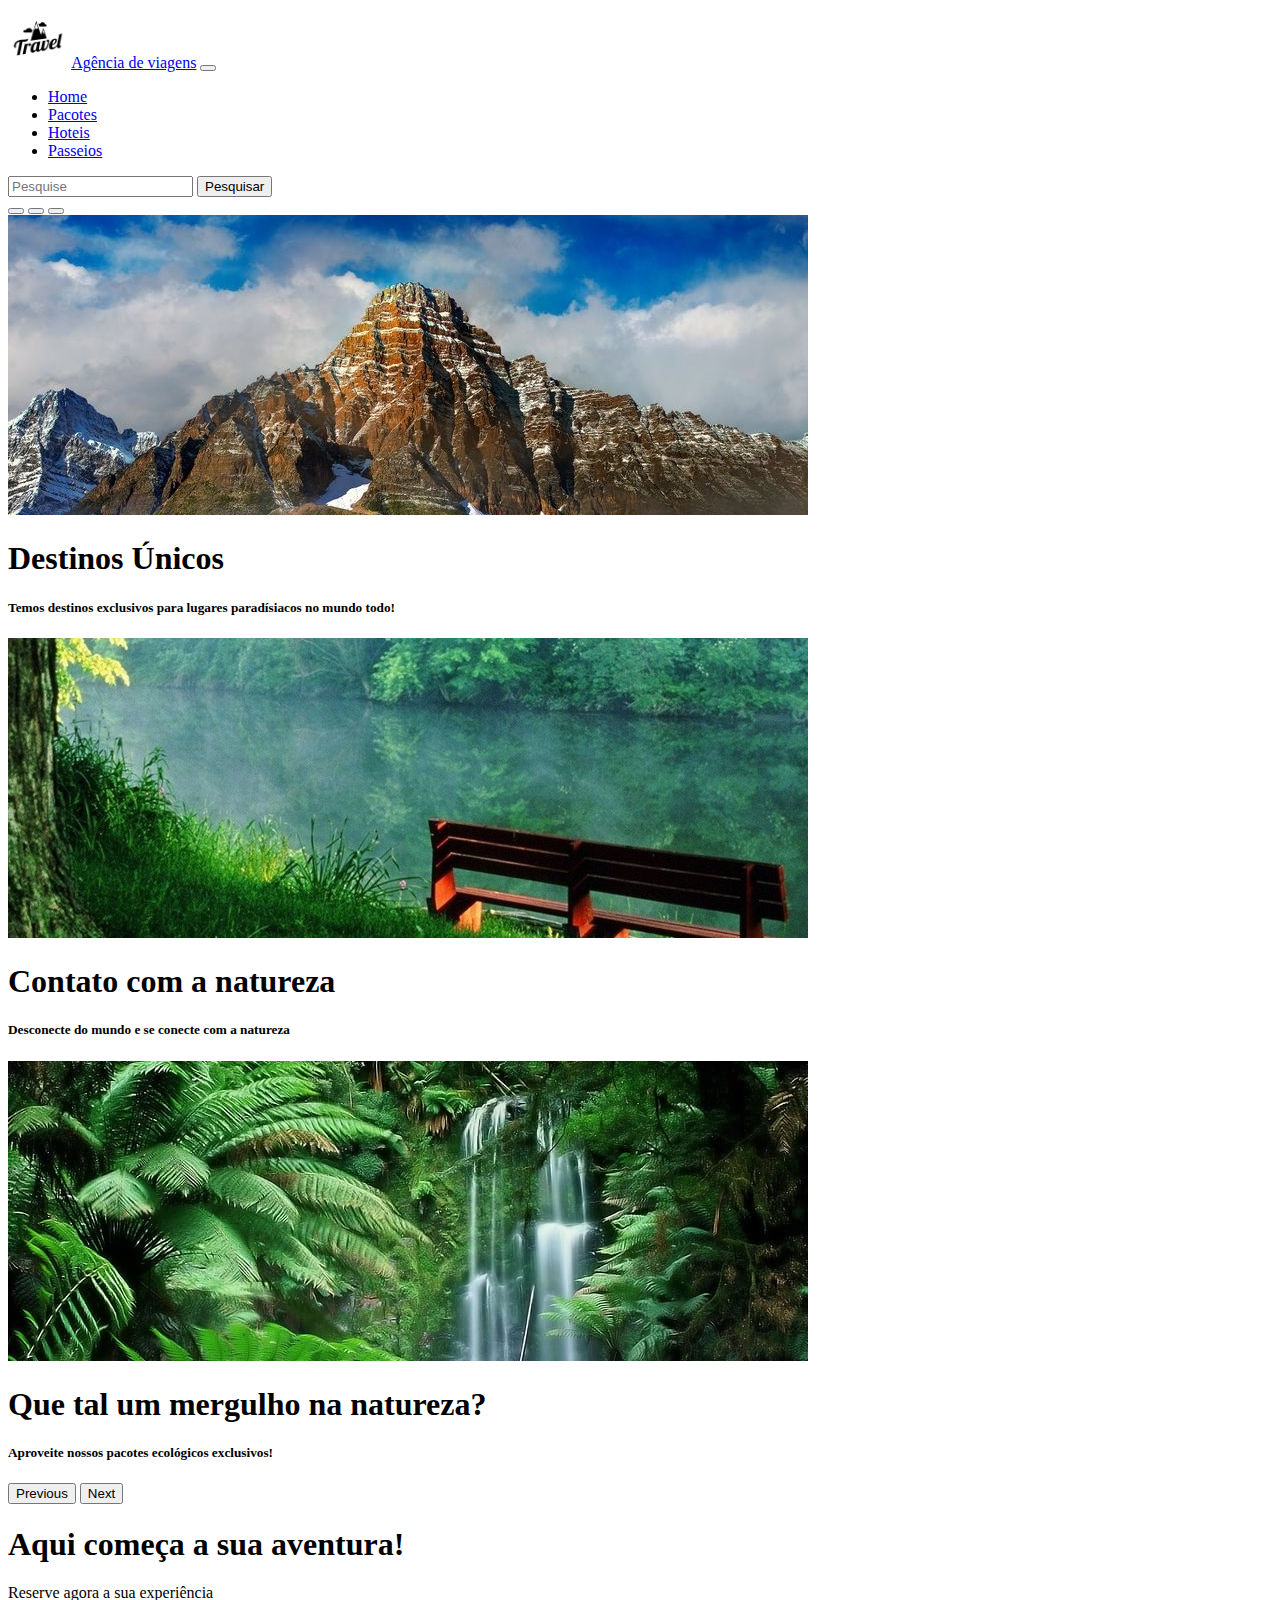
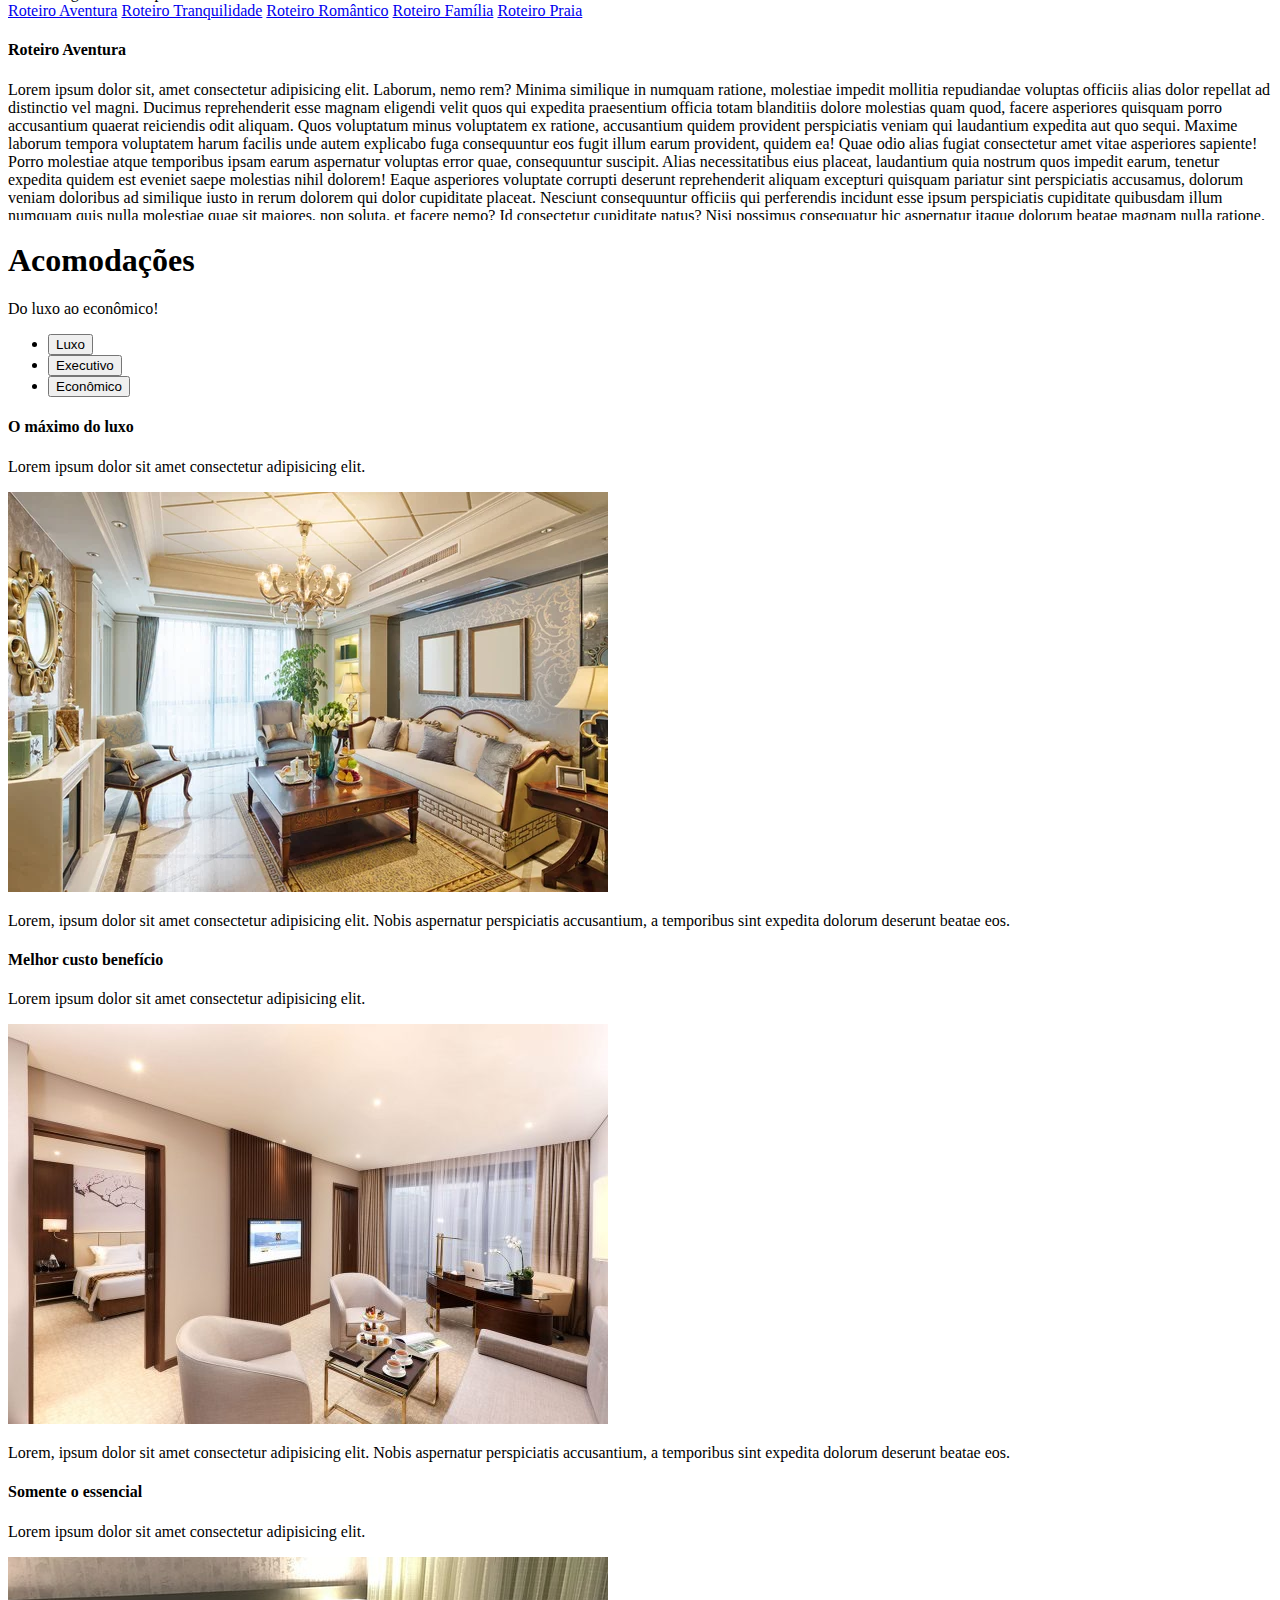
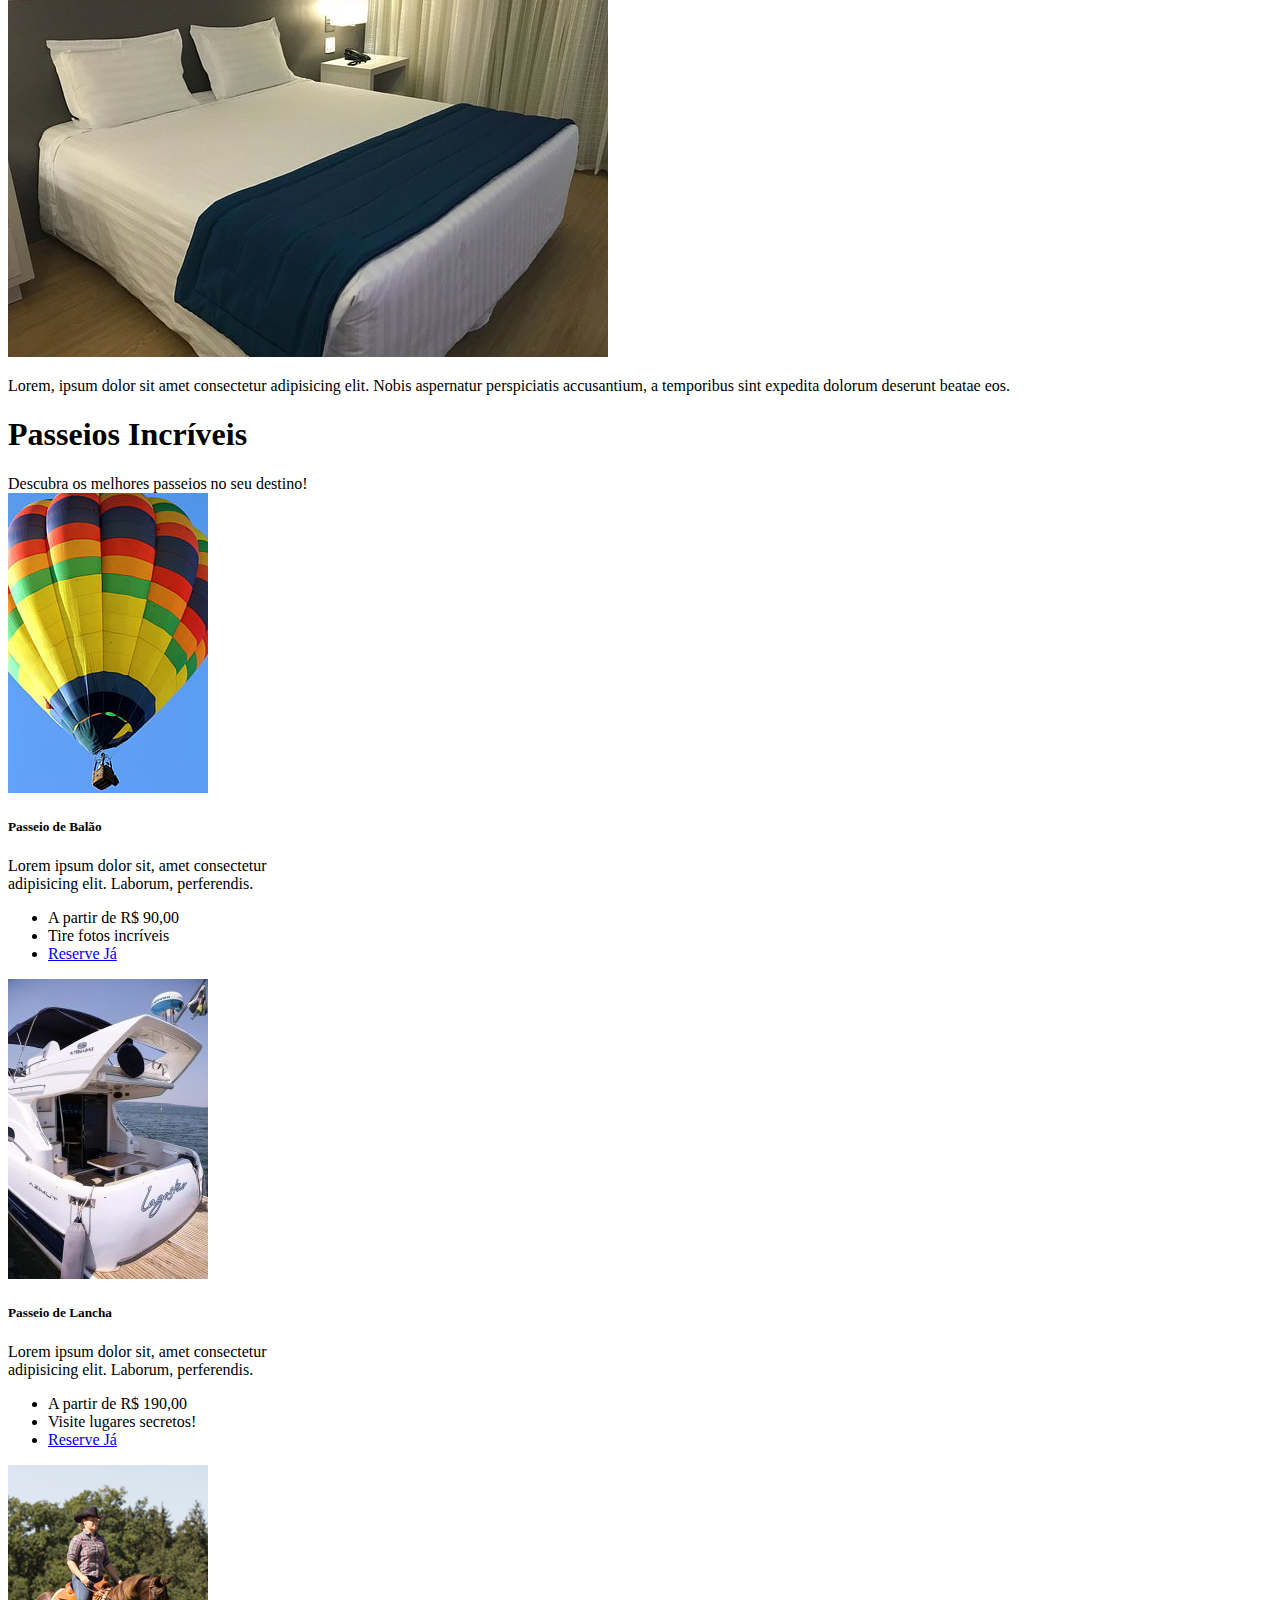
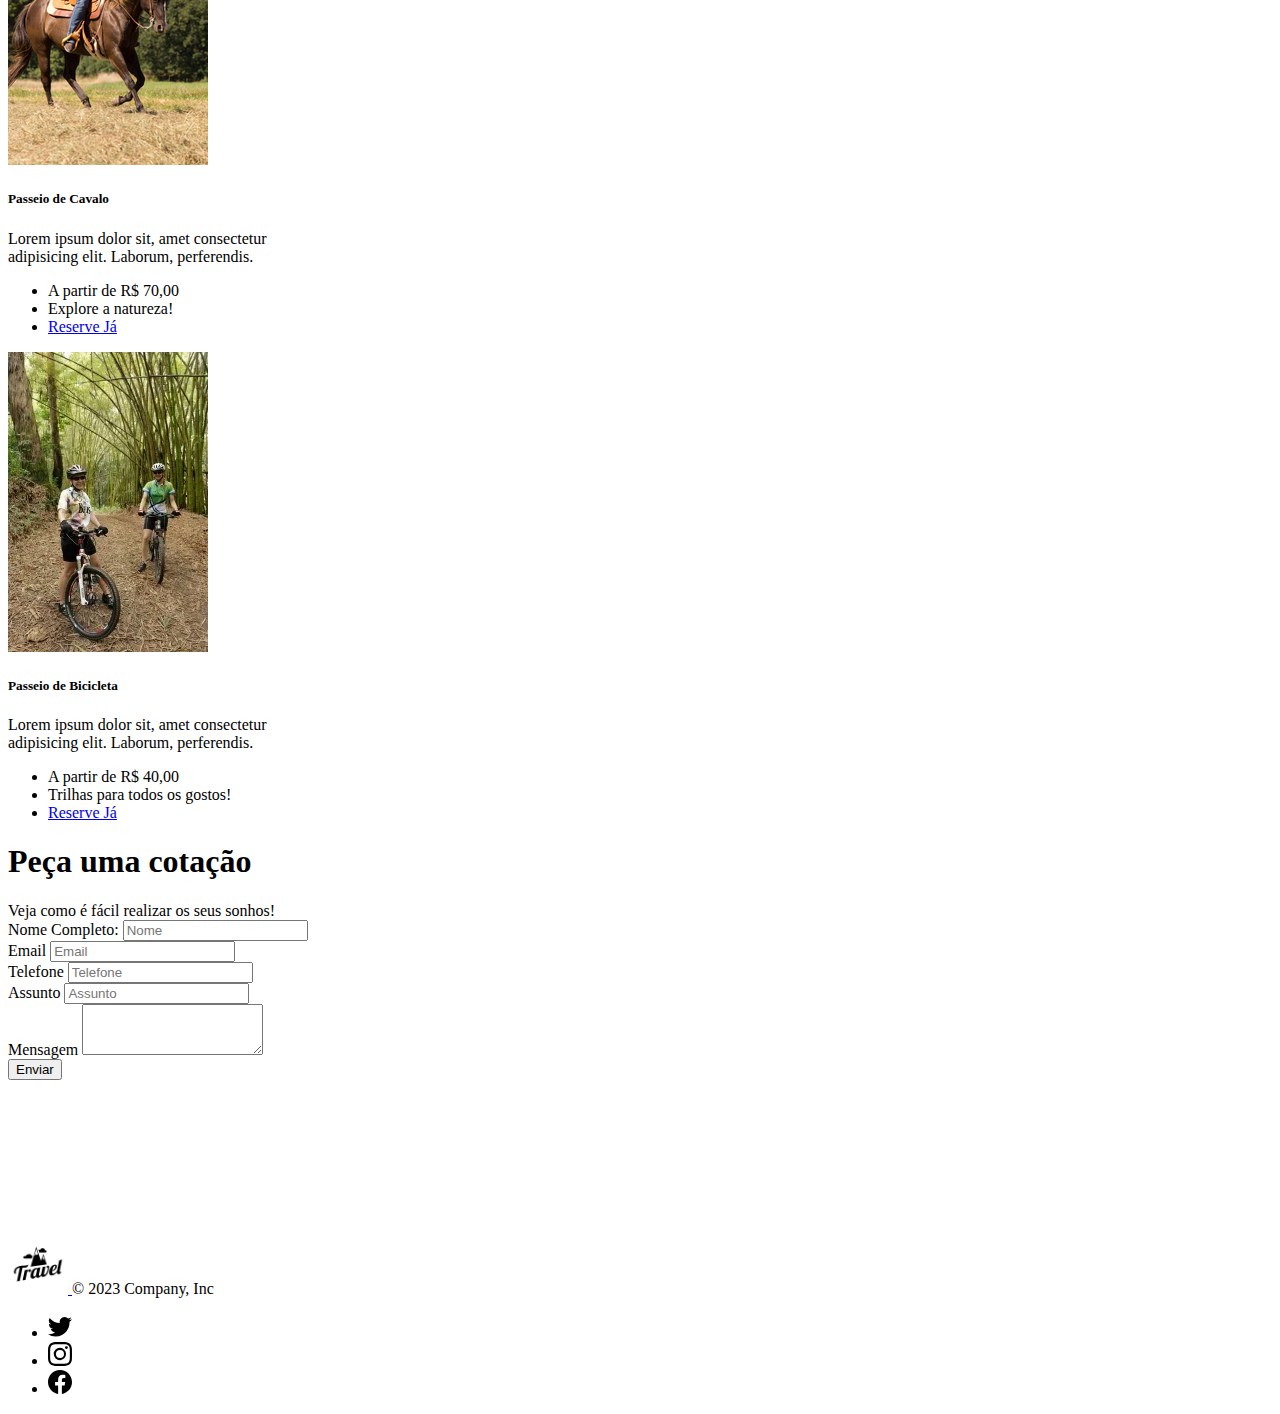
<file: index.html>
<!DOCTYPE html>
<html lang="en">

<head>
  <meta charset="UTF-8" />
  <meta name="viewport" content="width=device-width, initial-scale=1.0" />
  <title>Agencia de viagens</title>

  <!-- CSS -->
  <link href="https://cdn.jsdelivr.net/npm/bootstrap@5.3.2/dist/css/bootstrap.min.css" rel="stylesheet"
    integrity="sha384-T3c6CoIi6uLrA9TneNEoa7RxnatzjcDSCmG1MXxSR1GAsXEV/Dwwykc2MPK8M2HN" crossorigin="anonymous" />
  <link href="css/scrollspy-roteiro.css" rel="stylesheet" />
</head>

<body>
  <!-- Navbar -->
  <nav class="navbar navbar-expand-lg bg-primary navbar-dark">
    <div class="container-fluid">
      <img src="images/logo.png" width="60" alt="Logo" class="me-2" />
      <a class="navbar-brand me-5" href="#">Agência de viagens</a>
      <button class="navbar-toggler" type="button" data-bs-toggle="collapse" data-bs-target="#navbarSupportedContent"
        aria-controls="navbarSupportedContent" aria-expanded="false" aria-label="Toggle navigation">
        <span class="navbar-toggler-icon"></span>
      </button>
      <div class="collapse navbar-collapse" id="navbarSupportedContent">
        <ul class="navbar-nav me-auto mb-2 mb-lg-0">
          <li class="nav-item">
            <a class="nav-link active" aria-current="page" href="index.html">Home</a>
          </li>
          <li class="nav-item">
            <a class="nav-link" href="pacotes.html">Pacotes</a>
          </li>
          <li class="nav-item">
            <a class="nav-link" href="hoteis.html">Hoteis</a>
          </li>
          <li class="nav-item">
            <a class="nav-link" href="passeios.html">Passeios</a>
          </li>
        </ul>
        <form class="d-flex" role="search">
          <input class="form-control me-2" type="search" placeholder="Pesquise" aria-label="Pesquise" />
          <button class="btn btn-secondary" type="submit">Pesquisar</button>
        </form>
      </div>
    </div>
  </nav>

  <div class="container text-center">
    <!-- Corousel -->
    <div id="carouselExampleCaptions" class="carousel slide mt-1 d-none d-lg-block">
      <div class="carousel-indicators">
        <button type="button" data-bs-target="#carouselExampleCaptions" data-bs-slide-to="0" class="active"
          aria-current="true" aria-label="Slide 1"></button>
        <button type="button" data-bs-target="#carouselExampleCaptions" data-bs-slide-to="1"
          aria-label="Slide 2"></button>
        <button type="button" data-bs-target="#carouselExampleCaptions" data-bs-slide-to="2"
          aria-label="Slide 3"></button>
      </div>
      <div class="carousel-inner">
        <div class="carousel-item active">
          <img src="images/img1.jpg" class="d-block w-100" alt="Montanha" />
          <div class="carousel-caption d-none d-md-block">
            <h1>Destinos Únicos</h1>
            <h5>
              Temos destinos exclusivos para lugares paradísiacos no mundo
              todo!
            </h5>
          </div>
        </div>
        <div class="carousel-item">
          <img src="images/img2.jpg" class="d-block w-100" alt="Rio" />
          <div class="carousel-caption d-none d-md-block">
            <h1>Contato com a natureza</h1>
            <h5>Desconecte do mundo e se conecte com a natureza</h5>
          </div>
        </div>
        <div class="carousel-item">
          <img src="images/img3.jpg" class="d-block w-100" alt="Cachoeira" />
          <div class="carousel-caption d-none d-md-block">
            <h1>Que tal um mergulho na natureza?</h1>
            <h5>Aproveite nossos pacotes ecológicos exclusivos!</h5>
          </div>
        </div>
      </div>
      <button class="carousel-control-prev" type="button" data-bs-target="#carouselExampleCaptions"
        data-bs-slide="prev">
        <span class="carousel-control-prev-icon" aria-hidden="true"></span>
        <span class="visually-hidden">Previous</span>
      </button>
      <button class="carousel-control-next" type="button" data-bs-target="#carouselExampleCaptions"
        data-bs-slide="next">
        <span class="carousel-control-next-icon" aria-hidden="true"></span>
        <span class="visually-hidden">Next</span>
      </button>
    </div>

    <!-- Title and SubTitle Scroll spy-->
    <h1 class="display-5 mt-5">Aqui começa a sua aventura!</h1>
    <div>Reserve agora a sua experiência</div>

    <!-- Scroll spy -->
    <div class="row mt-4">
      <div class="col-lg-3">
        <div id="list-roteiro" class="list-group">
          <a class="list-group-item list-group-item-action" href="#list-roteiro-1">Roteiro Aventura</a>
          <a class="list-group-item list-group-item-action" href="#list-roteiro-2">Roteiro Tranquilidade</a>
          <a class="list-group-item list-group-item-action" href="#list-roteiro-3">Roteiro Romântico</a>
          <a class="list-group-item list-group-item-action" href="#list-roteiro-4">Roteiro Família</a>
          <a class="list-group-item list-group-item-action" href="#list-roteiro-5">Roteiro Praia</a>
        </div>
      </div>
      <div class="col-lg-9">
        <div data-bs-spy="scroll" data-bs-target="#list-roteiro" data-bs-smooth-scroll="true" class="scrollspy-roteiro"
          tabindex="0">
          <h4 id="list-roteiro-1">Roteiro Aventura</h4>
          <p>
            Lorem ipsum dolor sit, amet consectetur adipisicing elit. Laborum,
            nemo rem? Minima similique in numquam ratione, molestiae impedit
            mollitia repudiandae voluptas officiis alias dolor repellat ad
            distinctio vel magni. Ducimus reprehenderit esse magnam eligendi
            velit quos qui expedita praesentium officia totam blanditiis
            dolore molestias quam quod, facere asperiores quisquam porro
            accusantium quaerat reiciendis odit aliquam. Quos voluptatum minus
            voluptatem ex ratione, accusantium quidem provident perspiciatis
            veniam qui laudantium expedita aut quo sequi. Maxime laborum
            tempora voluptatem harum facilis unde autem explicabo fuga
            consequuntur eos fugit illum earum provident, quidem ea! Quae odio
            alias fugiat consectetur amet vitae asperiores sapiente! Porro
            molestiae atque temporibus ipsam earum aspernatur voluptas error
            quae, consequuntur suscipit. Alias necessitatibus eius placeat,
            laudantium quia nostrum quos impedit earum, tenetur expedita
            quidem est eveniet saepe molestias nihil dolorem! Eaque asperiores
            voluptate corrupti deserunt reprehenderit aliquam excepturi
            quisquam pariatur sint perspiciatis accusamus, dolorum veniam
            doloribus ad similique iusto in rerum dolorem qui dolor cupiditate
            placeat. Nesciunt consequuntur officiis qui perferendis incidunt
            esse ipsum perspiciatis cupiditate quibusdam illum numquam quis
            nulla molestiae quae sit maiores, non soluta, et facere nemo? Id
            consectetur cupiditate natus? Nisi possimus consequatur hic
            aspernatur itaque dolorum beatae magnam nulla ratione. Ab
            doloremque numquam expedita aperiam.
          </p>
          <h4 id="list-roteiro-2">Roteiro Tranquilidade</h4>
          <p>
            Lorem ipsum dolor sit, amet consectetur adipisicing elit. Laborum,
            nemo rem? Minima similique in numquam ratione, molestiae impedit
            mollitia repudiandae voluptas officiis alias dolor repellat ad
            distinctio vel magni. Ducimus reprehenderit esse magnam eligendi
            velit quos qui expedita praesentium officia totam blanditiis
            dolore molestias quam quod, facere asperiores quisquam porro
            accusantium quaerat reiciendis odit aliquam. Quos voluptatum minus
            voluptatem ex ratione, accusantium quidem provident perspiciatis
            veniam qui laudantium expedita aut quo sequi. Maxime laborum
            tempora voluptatem harum facilis unde autem explicabo fuga
            consequuntur eos fugit illum earum provident, quidem ea! Quae odio
            alias fugiat consectetur amet vitae asperiores sapiente! Porro
            molestiae atque temporibus ipsam earum aspernatur voluptas error
            quae, consequuntur suscipit. Alias necessitatibus eius placeat,
            laudantium quia nostrum quos impedit earum, tenetur expedita
            quidem est eveniet saepe molestias nihil dolorem! Eaque asperiores
            voluptate corrupti deserunt reprehenderit aliquam excepturi
            quisquam pariatur sint perspiciatis accusamus, dolorum veniam
            doloribus ad similique iusto in rerum dolorem qui dolor cupiditate
            placeat. Nesciunt consequuntur officiis qui perferendis incidunt
            esse ipsum perspiciatis cupiditate quibusdam illum numquam quis
            nulla molestiae quae sit maiores, non soluta, et facere nemo? Id
            consectetur cupiditate natus? Nisi possimus consequatur hic
            aspernatur itaque dolorum beatae magnam nulla ratione. Ab
            doloremque numquam expedita aperiam.
          </p>
          <h4 id="list-roteiro-3">Roteiro Romântico</h4>
          <p>
            Lorem ipsum dolor sit, amet consectetur adipisicing elit. Laborum,
            nemo rem? Minima similique in numquam ratione, molestiae impedit
            mollitia repudiandae voluptas officiis alias dolor repellat ad
            distinctio vel magni. Ducimus reprehenderit esse magnam eligendi
            velit quos qui expedita praesentium officia totam blanditiis
            dolore molestias quam quod, facere asperiores quisquam porro
            accusantium quaerat reiciendis odit aliquam. Quos voluptatum minus
            voluptatem ex ratione, accusantium quidem provident perspiciatis
            veniam qui laudantium expedita aut quo sequi. Maxime laborum
            tempora voluptatem harum facilis unde autem explicabo fuga
            consequuntur eos fugit illum earum provident, quidem ea! Quae odio
            alias fugiat consectetur amet vitae asperiores sapiente! Porro
            molestiae atque temporibus ipsam earum aspernatur voluptas error
            quae, consequuntur suscipit. Alias necessitatibus eius placeat,
            laudantium quia nostrum quos impedit earum, tenetur expedita
            quidem est eveniet saepe molestias nihil dolorem! Eaque asperiores
            voluptate corrupti deserunt reprehenderit aliquam excepturi
            quisquam pariatur sint perspiciatis accusamus, dolorum veniam
            doloribus ad similique iusto in rerum dolorem qui dolor cupiditate
            placeat. Nesciunt consequuntur officiis qui perferendis incidunt
            esse ipsum perspiciatis cupiditate quibusdam illum numquam quis
            nulla molestiae quae sit maiores, non soluta, et facere nemo? Id
            consectetur cupiditate natus? Nisi possimus consequatur hic
            aspernatur itaque dolorum beatae magnam nulla ratione. Ab
            doloremque numquam expedita aperiam.
          </p>
          <h4 id="list-roteiro-4">Roteiro Família</h4>
          <p>
            Lorem ipsum dolor sit, amet consectetur adipisicing elit. Laborum,
            nemo rem? Minima similique in numquam ratione, molestiae impedit
            mollitia repudiandae voluptas officiis alias dolor repellat ad
            distinctio vel magni. Ducimus reprehenderit esse magnam eligendi
            velit quos qui expedita praesentium officia totam blanditiis
            dolore molestias quam quod, facere asperiores quisquam porro
            accusantium quaerat reiciendis odit aliquam. Quos voluptatum minus
            voluptatem ex ratione, accusantium quidem provident perspiciatis
            veniam qui laudantium expedita aut quo sequi. Maxime laborum
            tempora voluptatem harum facilis unde autem explicabo fuga
            consequuntur eos fugit illum earum provident, quidem ea! Quae odio
            alias fugiat consectetur amet vitae asperiores sapiente! Porro
            molestiae atque temporibus ipsam earum aspernatur voluptas error
            quae, consequuntur suscipit. Alias necessitatibus eius placeat,
            laudantium quia nostrum quos impedit earum, tenetur expedita
            quidem est eveniet saepe molestias nihil dolorem! Eaque asperiores
            voluptate corrupti deserunt reprehenderit aliquam excepturi
            quisquam pariatur sint perspiciatis accusamus, dolorum veniam
            doloribus ad similique iusto in rerum dolorem qui dolor cupiditate
            placeat. Nesciunt consequuntur officiis qui perferendis incidunt
            esse ipsum perspiciatis cupiditate quibusdam illum numquam quis
            nulla molestiae quae sit maiores, non soluta, et facere nemo? Id
            consectetur cupiditate natus? Nisi possimus consequatur hic
            aspernatur itaque dolorum beatae magnam nulla ratione. Ab
            doloremque numquam expedita aperiam.
          </p>
          <h4 id="list-roteiro-5">Roteiro Praia</h4>
          <p>
            Lorem ipsum dolor sit, amet consectetur adipisicing elit. Laborum,
            nemo rem? Minima similique in numquam ratione, molestiae impedit
            mollitia repudiandae voluptas officiis alias dolor repellat ad
            distinctio vel magni. Ducimus reprehenderit esse magnam eligendi
            velit quos qui expedita praesentium officia totam blanditiis
            dolore molestias quam quod, facere asperiores quisquam porro
            accusantium quaerat reiciendis odit aliquam. Quos voluptatum minus
            voluptatem ex ratione, accusantium quidem provident perspiciatis
            veniam qui laudantium expedita aut quo sequi. Maxime laborum
            tempora voluptatem harum facilis unde autem explicabo fuga
            consequuntur eos fugit illum earum provident, quidem ea! Quae odio
            alias fugiat consectetur amet vitae asperiores sapiente! Porro
            molestiae atque temporibus ipsam earum aspernatur voluptas error
            quae, consequuntur suscipit. Alias necessitatibus eius placeat,
            laudantium quia nostrum quos impedit earum, tenetur expedita
            quidem est eveniet saepe molestias nihil dolorem! Eaque asperiores
            voluptate corrupti deserunt reprehenderit aliquam excepturi
            quisquam pariatur sint perspiciatis accusamus, dolorum veniam
            doloribus ad similique iusto in rerum dolorem qui dolor cupiditate
            placeat. Nesciunt consequuntur officiis qui perferendis incidunt
            esse ipsum perspiciatis cupiditate quibusdam illum numquam quis
            nulla molestiae quae sit maiores, non soluta, et facere nemo? Id
            consectetur cupiditate natus? Nisi possimus consequatur hic
            aspernatur itaque dolorum beatae magnam nulla ratione. Ab
            doloremque numquam expedita aperiam.
          </p>
        </div>
      </div>
    </div>

    <!-- Title and SubTitle Tabs-->
    <h1 class="display-5 mt-5">Acomodações</h1>
    <div>Do luxo ao econômico!</div>

    <!-- Tabs -->
    <ul class="nav nav-tabs" id="myTab" role="tablist">
      <li class="nav-item" role="presentation">
        <button class="nav-link active" id="home-tab" data-bs-toggle="tab" data-bs-target="#home-tab-pane" type="button"
          role="tab" aria-controls="home-tab-pane" aria-selected="true">
          Luxo
        </button>
      </li>
      <li class="nav-item" role="presentation">
        <button class="nav-link" id="profile-tab" data-bs-toggle="tab" data-bs-target="#profile-tab-pane" type="button"
          role="tab" aria-controls="profile-tab-pane" aria-selected="false">
          Executivo
        </button>
      </li>
      <li class="nav-item" role="presentation">
        <button class="nav-link" id="contact-tab" data-bs-toggle="tab" data-bs-target="#contact-tab-pane" type="button"
          role="tab" aria-controls="contact-tab-pane" aria-selected="false">
          Econômico
        </button>
      </li>
    </ul>
    <div class="tab-content" id="myTabContent">
      <div class="tab-pane fade show active" id="home-tab-pane" role="tabpanel" aria-labelledby="home-tab" tabindex="0">
        <h4 class="display-6">O máximo do luxo</h4>
        <p>Lorem ipsum dolor sit amet consectetur adipisicing elit.</p>
        <img src="images/room1.jpg" alt="Luxo" class="shadow rounded mb-3 img-fluid">
        <p>Lorem, ipsum dolor sit amet consectetur adipisicing elit. Nobis aspernatur perspiciatis
          accusantium, a temporibus sint expedita dolorum deserunt beatae eos.</p>
      </div>
      <div class="tab-pane fade" id="profile-tab-pane" role="tabpanel" aria-labelledby="profile-tab" tabindex="0">
        <h4 class="display-6">Melhor custo benefício</h4>
        <p>Lorem ipsum dolor sit amet consectetur adipisicing elit.</p>
        <img src="images/room2.jpg" alt="Executivo" class="shadow rounded mb-3 img-fluid">
        <p>Lorem, ipsum dolor sit amet consectetur adipisicing elit. Nobis aspernatur perspiciatis
          accusantium, a temporibus sint expedita dolorum deserunt beatae eos.</p>
      </div>
      <div class="tab-pane fade" id="contact-tab-pane" role="tabpanel" aria-labelledby="contact-tab" tabindex="0">
        <h4 class="display-6">Somente o essencial</h4>
        <p>Lorem ipsum dolor sit amet consectetur adipisicing elit.</p>
        <img src="images/room3.jpg" alt="Economico" class="shadow rounded mb-3 img-fluid">
        <p>Lorem, ipsum dolor sit amet consectetur adipisicing elit. Nobis aspernatur perspiciatis
          accusantium, a temporibus sint expedita dolorum deserunt beatae eos.</p>
      </div>
    </div>

    <!-- Title and SubTitle Cards-->
    <h1 class="display-5 mt-5">Passeios Incríveis</h1>
    <div>Descubra os melhores passeios no seu destino!</div>

    <!-- Cards -->
    <div class="row mt-3 justify-content-center gap-5">
      <div class="card p-0 shadow-lg" style="width: 18rem;">
        <img src="images/balao.jpg" class="card-img-top" alt="Balao">
        <div class="card-body">
          <h5 class="card-title">Passeio de Balão</h5>
          <div class="card-text">Lorem ipsum dolor sit, amet consectetur adipisicing elit. Laborum, perferendis.
          </div>
        </div>
        <ul class="list-group list-group-flush">
          <li class="list-group-item">A partir de R$ 90,00</li>
          <li class="list-group-item">Tire fotos incríveis</li>
          <li class="list-group-item">
            <a href="#" class="btn btn-primary m-2">Reserve Já</a>
          </li>
        </ul>
      </div>

      <div class="card p-0 shadow-lg" style="width: 18rem;">
        <img src="images/lancha.jpg" class="card-img-top" alt="Lancha">
        <div class="card-body">
          <h5 class="card-title">Passeio de Lancha</h5>
          <div class="card-text">Lorem ipsum dolor sit, amet consectetur adipisicing elit. Laborum, perferendis.
          </div>
        </div>
        <ul class="list-group list-group-flush">
          <li class="list-group-item">A partir de R$ 190,00</li>
          <li class="list-group-item">Visite lugares secretos!</li>
          <li class="list-group-item">
            <a href="#" class="btn btn-primary m-2">Reserve Já</a>
          </li>
        </ul>
      </div>


      <div class="card p-0 shadow-lg" style="width: 18rem;">
        <img src="images/cavalo.jpg" class="card-img-top" alt="Balao">
        <div class="card-body">
          <h5 class="card-title">Passeio de Cavalo</h5>
          <div class="card-text">Lorem ipsum dolor sit, amet consectetur adipisicing elit. Laborum, perferendis.
          </div>
        </div>
        <ul class="list-group list-group-flush">
          <li class="list-group-item">A partir de R$ 70,00</li>
          <li class="list-group-item">Explore a natureza!</li>
          <li class="list-group-item">
            <a href="#" class="btn btn-primary m-2">Reserve Já</a>
          </li>
        </ul>
      </div>


      <div class="card p-0 shadow-lg" style="width: 18rem;">
        <img src="images/bicicleta.jpg" class="card-img-top" alt="Balao">
        <div class="card-body">
          <h5 class="card-title">Passeio de Bicicleta</h5>
          <div class="card-text">Lorem ipsum dolor sit, amet consectetur adipisicing elit. Laborum, perferendis.
          </div>
        </div>
        <ul class="list-group list-group-flush">
          <li class="list-group-item">A partir de R$ 40,00</li>
          <li class="list-group-item">Trilhas para todos os gostos!</li>
          <li class="list-group-item">
            <a href="#" class="btn btn-primary m-2">Reserve Já</a>
          </li>
        </ul>
      </div>

    </div>

    <!-- Title and SubTitle Form-->
    <h1 class="display-5 mt-5">Peça uma cotação</h1>
    <div>Veja como é fácil realizar os seus sonhos!</div>

    <!-- Form -->
    <form class="row g-3 text-start">
      <div class="col-12 col-lg-8 offset-lg-2">
        <label for="inputNome" class="form-label">Nome Completo:</label>
        <input type="text" class="form-control" id="inputNome" placeholder="Nome">
      </div>

      <div class="col-12 col-lg-4 offset-lg-2">
        <label for="inputEmail" class="form-label">Email</label>
        <input type="email" class="form-control" id="inputEmail" placeholder="Email">
      </div>

      <div class="col-12 col-lg-4 offset-lg-0">
        <label for="inputTelefone" class="form-label">Telefone</label>
        <input type="text" class="form-control" id="inputTelefone" placeholder="Telefone">
      </div>

      <div class="col-12 col-lg-8 offset-lg-2">
        <label for="inputAssunto" class="form-label">Assunto</label>
        <input type="text" class="form-control" id="inputAssunto" placeholder="Assunto">
      </div>

      <div class="col-12 col-lg-8 offset-lg-2">
        <label for="inputMensagem" class="form-label">Mensagem</label>
        <textarea class="form-control" id="inputMensagem" rows="3"></textarea>
      </div>

      <div class="d-grid col-6 mx-auto">
        <button class="btn btn-primary" type="button">Enviar</button>
      </div>
    </form>

  </div>

  <!-- Footer -->
  <svg xmlns="http://www.w3.org/2000/svg" class="d-none">
    <symbol id="facebook" viewBox="0 0 16 16">
      <path d="M16 8.049c0-4.446-3.582-8.05-8-8.05C3.58 0-.002 3.603-.002 8.05c0 4.017 2.926 7.347 6.75 7.951v-5.625h-2.03V8.05H6.75V6.275c0-2.017 1.195-3.131 3.022-3.131.876 0 1.791.157 1.791.157v1.98h-1.009c-.993 0-1.303.621-1.303 1.258v1.51h2.218l-.354 2.326H9.25V16c3.824-.604 6.75-3.934 6.75-7.951z"/>
    </symbol>
    <symbol id="instagram" viewBox="0 0 16 16">
        <path d="M8 0C5.829 0 5.556.01 4.703.048 3.85.088 3.269.222 2.76.42a3.917 3.917 0 0 0-1.417.923A3.927 3.927 0 0 0 .42 2.76C.222 3.268.087 3.85.048 4.7.01 5.555 0 5.827 0 8.001c0 2.172.01 2.444.048 3.297.04.852.174 1.433.372 1.942.205.526.478.972.923 1.417.444.445.89.719 1.416.923.51.198 1.09.333 1.942.372C5.555 15.99 5.827 16 8 16s2.444-.01 3.298-.048c.851-.04 1.434-.174 1.943-.372a3.916 3.916 0 0 0 1.416-.923c.445-.445.718-.891.923-1.417.197-.509.332-1.09.372-1.942C15.99 10.445 16 10.173 16 8s-.01-2.445-.048-3.299c-.04-.851-.175-1.433-.372-1.941a3.926 3.926 0 0 0-.923-1.417A3.911 3.911 0 0 0 13.24.42c-.51-.198-1.092-.333-1.943-.372C10.443.01 10.172 0 7.998 0h.003zm-.717 1.442h.718c2.136 0 2.389.007 3.232.046.78.035 1.204.166 1.486.275.373.145.64.319.92.599.28.28.453.546.598.92.11.281.24.705.275 1.485.039.843.047 1.096.047 3.231s-.008 2.389-.047 3.232c-.035.78-.166 1.203-.275 1.485a2.47 2.47 0 0 1-.599.919c-.28.28-.546.453-.92.598-.28.11-.704.24-1.485.276-.843.038-1.096.047-3.232.047s-2.39-.009-3.233-.047c-.78-.036-1.203-.166-1.485-.276a2.478 2.478 0 0 1-.92-.598 2.48 2.48 0 0 1-.6-.92c-.109-.281-.24-.705-.275-1.485-.038-.843-.046-1.096-.046-3.233 0-2.136.008-2.388.046-3.231.036-.78.166-1.204.276-1.486.145-.373.319-.64.599-.92.28-.28.546-.453.92-.598.282-.11.705-.24 1.485-.276.738-.034 1.024-.044 2.515-.045v.002zm4.988 1.328a.96.96 0 1 0 0 1.92.96.96 0 0 0 0-1.92zm-4.27 1.122a4.109 4.109 0 1 0 0 8.217 4.109 4.109 0 0 0 0-8.217zm0 1.441a2.667 2.667 0 1 1 0 5.334 2.667 2.667 0 0 1 0-5.334z"/>
    </symbol>
    <symbol id="twitter" viewBox="0 0 16 16">
      <path d="M5.026 15c6.038 0 9.341-5.003 9.341-9.334 0-.14 0-.282-.006-.422A6.685 6.685 0 0 0 16 3.542a6.658 6.658 0 0 1-1.889.518 3.301 3.301 0 0 0 1.447-1.817 6.533 6.533 0 0 1-2.087.793A3.286 3.286 0 0 0 7.875 6.03a9.325 9.325 0 0 1-6.767-3.429 3.289 3.289 0 0 0 1.018 4.382A3.323 3.323 0 0 1 .64 6.575v.045a3.288 3.288 0 0 0 2.632 3.218 3.203 3.203 0 0 1-.865.115 3.23 3.23 0 0 1-.614-.057 3.283 3.283 0 0 0 3.067 2.277A6.588 6.588 0 0 1 .78 13.58a6.32 6.32 0 0 1-.78-.045A9.344 9.344 0 0 0 5.026 15z"/>
    </symbol>
  </svg>

  <div class="container">
    <footer class="d-flex flex-wrap justify-content-between align-items-center py-3 my-4 border-top">
      <div class="col-12 col-md-4 d-flex align-items-center justify-content-center justify-content-md-start">
        <a href="/" class="mb-3 me-2 mb-md-0 text-body-secondary text-decoration-none lh-1">
          <img src="images/logo.png" width="60">
        </a>
        <span class="mb-3 mb-md-0 text-body-secondary">&copy; 2023 Company, Inc</span>
      </div>
  
      <ul class="nav col-12 col-md-4 justify-content-center justify-content-md-end list-unstyled d-flex">
        <li class="ms-3"><a class="text-body-secondary" href="#"><svg class="bi" width="24" height="24"><use xlink:href="#twitter"/></svg></a></li>
        <li class="ms-3"><a class="text-body-secondary" href="#"><svg class="bi" width="24" height="24"><use xlink:href="#instagram"/></svg></a></li>
        <li class="ms-3"><a class="text-body-secondary" href="#"><svg class="bi" width="24" height="24"><use xlink:href="#facebook"/></svg></a></li>
      </ul>
    </footer>
  </div>
  

 

  <script src="https://cdn.jsdelivr.net/npm/bootstrap@5.3.2/dist/js/bootstrap.bundle.min.js"
    integrity="sha384-C6RzsynM9kWDrMNeT87bh95OGNyZPhcTNXj1NW7RuBCsyN/o0jlpcV8Qyq46cDfL"
    crossorigin="anonymous"></script>
</body>

</html>
</file>
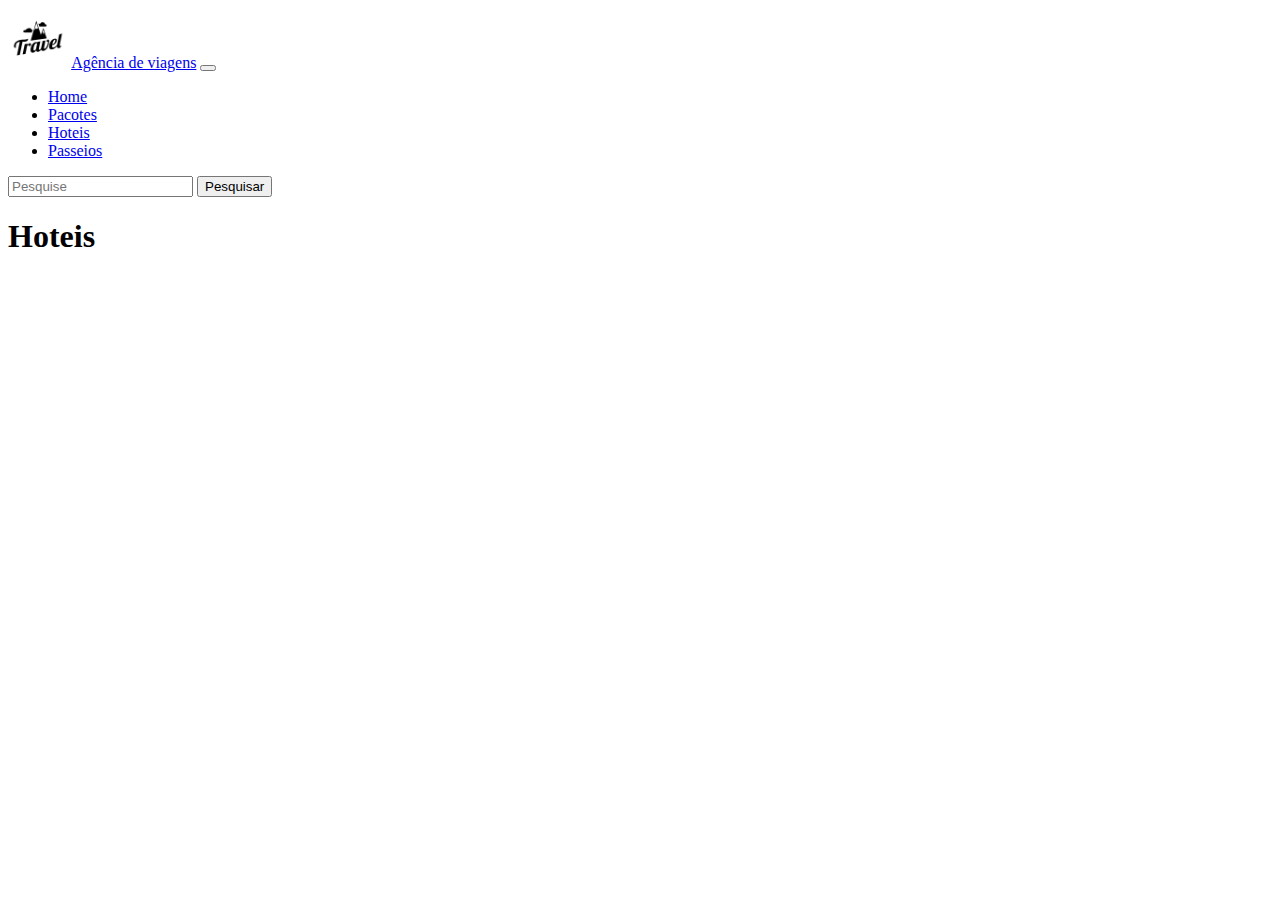
<file: hoteis.html>
<!DOCTYPE html>
<html lang="en">
  <head>
    <meta charset="UTF-8" />
    <meta name="viewport" content="width=device-width, initial-scale=1.0" />
    <title>Agencia de viagens</title>
    <link
      href="https://cdn.jsdelivr.net/npm/bootstrap@5.3.2/dist/css/bootstrap.min.css"
      rel="stylesheet"
      integrity="sha384-T3c6CoIi6uLrA9TneNEoa7RxnatzjcDSCmG1MXxSR1GAsXEV/Dwwykc2MPK8M2HN"
      crossorigin="anonymous"
    />
  </head>
  <body>
    <nav class="navbar navbar-expand-lg bg-primary navbar-dark">
      <div class="container-fluid">
        <img src="images/logo.png" width="60" alt="Logo" class="me-2" />
        <a class="navbar-brand me-5" href="#">Agência de viagens</a>
        <button
          class="navbar-toggler"
          type="button"
          data-bs-toggle="collapse"
          data-bs-target="#navbarSupportedContent"
          aria-controls="navbarSupportedContent"
          aria-expanded="false"
          aria-label="Toggle navigation"
        >
          <span class="navbar-toggler-icon"></span>
        </button>
        <div class="collapse navbar-collapse" id="navbarSupportedContent">
          <ul class="navbar-nav me-auto mb-2 mb-lg-0">
            <li class="nav-item">
              <a class="nav-link" aria-current="page" href="index.html">Home</a>
            </li>
            <li class="nav-item">
              <a class="nav-link" href="pacotes.html">Pacotes</a>
            </li>
            <li class="nav-item">
              <a class="nav-link active" href="hoteis.html">Hoteis</a>
            </li>
            <li class="nav-item">
              <a class="nav-link" href="passeios.html">Passeios</a>
            </li>
          </ul>
          <form class="d-flex" role="search">
            <input
              class="form-control me-2"
              type="search"
              placeholder="Pesquise"
              aria-label="Pesquise"
            />
            <button class="btn btn-secondary" type="submit">Pesquisar</button>
          </form>
        </div>
      </div>
    </nav>

    <h1>Hoteis</h1>

    <script
      src="https://cdn.jsdelivr.net/npm/bootstrap@5.3.2/dist/js/bootstrap.bundle.min.js"
      integrity="sha384-C6RzsynM9kWDrMNeT87bh95OGNyZPhcTNXj1NW7RuBCsyN/o0jlpcV8Qyq46cDfL"
      crossorigin="anonymous"
    ></script>
  </body>
</html>
</file>
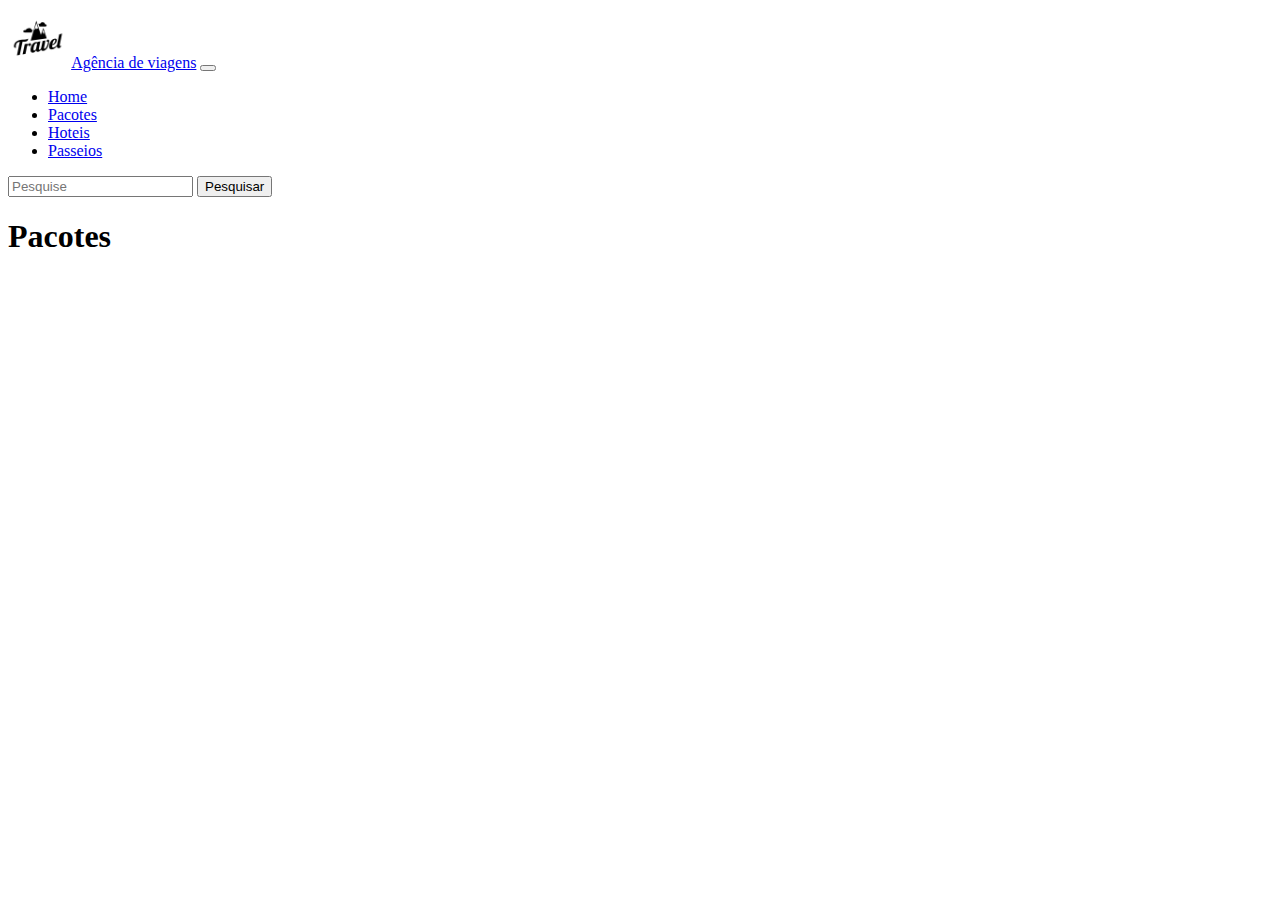
<file: pacotes.html>
<!DOCTYPE html>
<html lang="en">
  <head>
    <meta charset="UTF-8" />
    <meta name="viewport" content="width=device-width, initial-scale=1.0" />
    <title>Agencia de viagens</title>
    <link
      href="https://cdn.jsdelivr.net/npm/bootstrap@5.3.2/dist/css/bootstrap.min.css"
      rel="stylesheet"
      integrity="sha384-T3c6CoIi6uLrA9TneNEoa7RxnatzjcDSCmG1MXxSR1GAsXEV/Dwwykc2MPK8M2HN"
      crossorigin="anonymous"
    />
  </head>
  <body>
    <nav class="navbar navbar-expand-lg bg-primary navbar-dark">
      <div class="container-fluid">
        <img src="images/logo.png" width="60" alt="Logo" class="me-2" />
        <a class="navbar-brand me-5" href="#">Agência de viagens</a>
        <button
          class="navbar-toggler"
          type="button"
          data-bs-toggle="collapse"
          data-bs-target="#navbarSupportedContent"
          aria-controls="navbarSupportedContent"
          aria-expanded="false"
          aria-label="Toggle navigation"
        >
          <span class="navbar-toggler-icon"></span>
        </button>
        <div class="collapse navbar-collapse" id="navbarSupportedContent">
          <ul class="navbar-nav me-auto mb-2 mb-lg-0">
            <li class="nav-item">
              <a class="nav-link" aria-current="page" href="index.html">Home</a>
            </li>
            <li class="nav-item">
              <a class="nav-link active" href="pacotes.html">Pacotes</a>
            </li>
            <li class="nav-item">
              <a class="nav-link" href="hoteis.html">Hoteis</a>
            </li>
            <li class="nav-item">
              <a class="nav-link" href="passeios.html">Passeios</a>
            </li>
          </ul>
          <form class="d-flex" role="search">
            <input
              class="form-control me-2"
              type="search"
              placeholder="Pesquise"
              aria-label="Pesquise"
            />
            <button class="btn btn-secondary" type="submit">Pesquisar</button>
          </form>
        </div>
      </div>
    </nav>

    <h1>Pacotes</h1>

    <script
      src="https://cdn.jsdelivr.net/npm/bootstrap@5.3.2/dist/js/bootstrap.bundle.min.js"
      integrity="sha384-C6RzsynM9kWDrMNeT87bh95OGNyZPhcTNXj1NW7RuBCsyN/o0jlpcV8Qyq46cDfL"
      crossorigin="anonymous"
    ></script>
  </body>
</html>
</file>
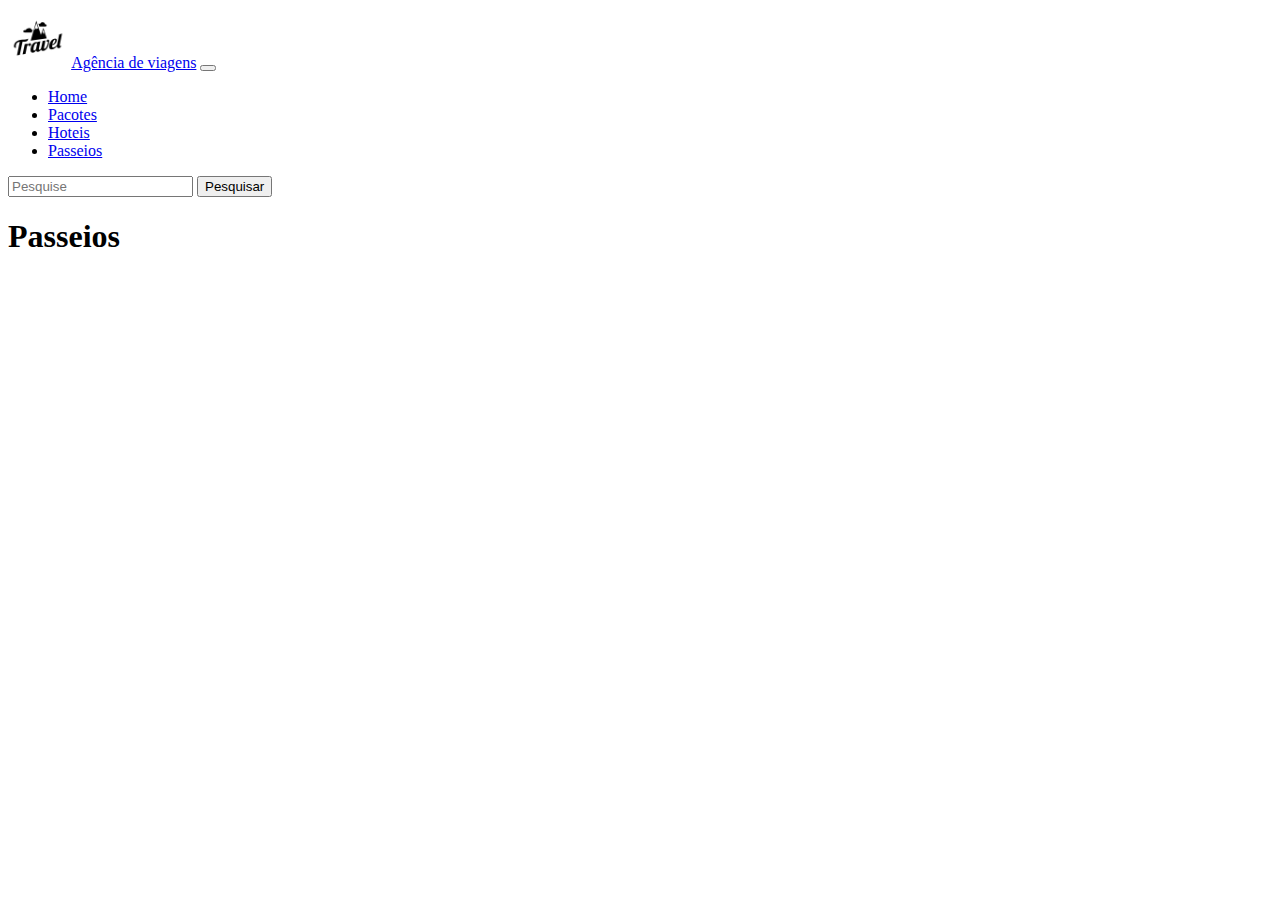
<file: passeios.html>
<!DOCTYPE html>
<html lang="en">
  <head>
    <meta charset="UTF-8" />
    <meta name="viewport" content="width=device-width, initial-scale=1.0" />
    <title>Agencia de viagens</title>
    <link
      href="https://cdn.jsdelivr.net/npm/bootstrap@5.3.2/dist/css/bootstrap.min.css"
      rel="stylesheet"
      integrity="sha384-T3c6CoIi6uLrA9TneNEoa7RxnatzjcDSCmG1MXxSR1GAsXEV/Dwwykc2MPK8M2HN"
      crossorigin="anonymous"
    />
  </head>
  <body>
    <nav class="navbar navbar-expand-lg bg-primary navbar-dark">
      <div class="container-fluid">
        <img src="images/logo.png" width="60" alt="Logo" class="me-2" />
        <a class="navbar-brand me-5" href="#">Agência de viagens</a>
        <button
          class="navbar-toggler"
          type="button"
          data-bs-toggle="collapse"
          data-bs-target="#navbarSupportedContent"
          aria-controls="navbarSupportedContent"
          aria-expanded="false"
          aria-label="Toggle navigation"
        >
          <span class="navbar-toggler-icon"></span>
        </button>
        <div class="collapse navbar-collapse" id="navbarSupportedContent">
          <ul class="navbar-nav me-auto mb-2 mb-lg-0">
            <li class="nav-item">
              <a class="nav-link" aria-current="page" href="index.html">Home</a>
            </li>
            <li class="nav-item">
              <a class="nav-link" href="pacotes.html">Pacotes</a>
            </li>
            <li class="nav-item">
              <a class="nav-link" href="hoteis.html">Hoteis</a>
            </li>
            <li class="nav-item">
              <a class="nav-link active" href="passeios.html">Passeios</a>
            </li>
          </ul>
          <form class="d-flex" role="search">
            <input
              class="form-control me-2"
              type="search"
              placeholder="Pesquise"
              aria-label="Pesquise"
            />
            <button class="btn btn-secondary" type="submit">Pesquisar</button>
          </form>
        </div>
      </div>
    </nav>

    <h1>Passeios</h1>

    <script
      src="https://cdn.jsdelivr.net/npm/bootstrap@5.3.2/dist/js/bootstrap.bundle.min.js"
      integrity="sha384-C6RzsynM9kWDrMNeT87bh95OGNyZPhcTNXj1NW7RuBCsyN/o0jlpcV8Qyq46cDfL"
      crossorigin="anonymous"
    ></script>
  </body>
</html>
</file>
<file: css/scrollspy-roteiro.css>
.scrollspy-roteiro{
    overflow-y: scroll;
    height: 200px;
}
</file>
